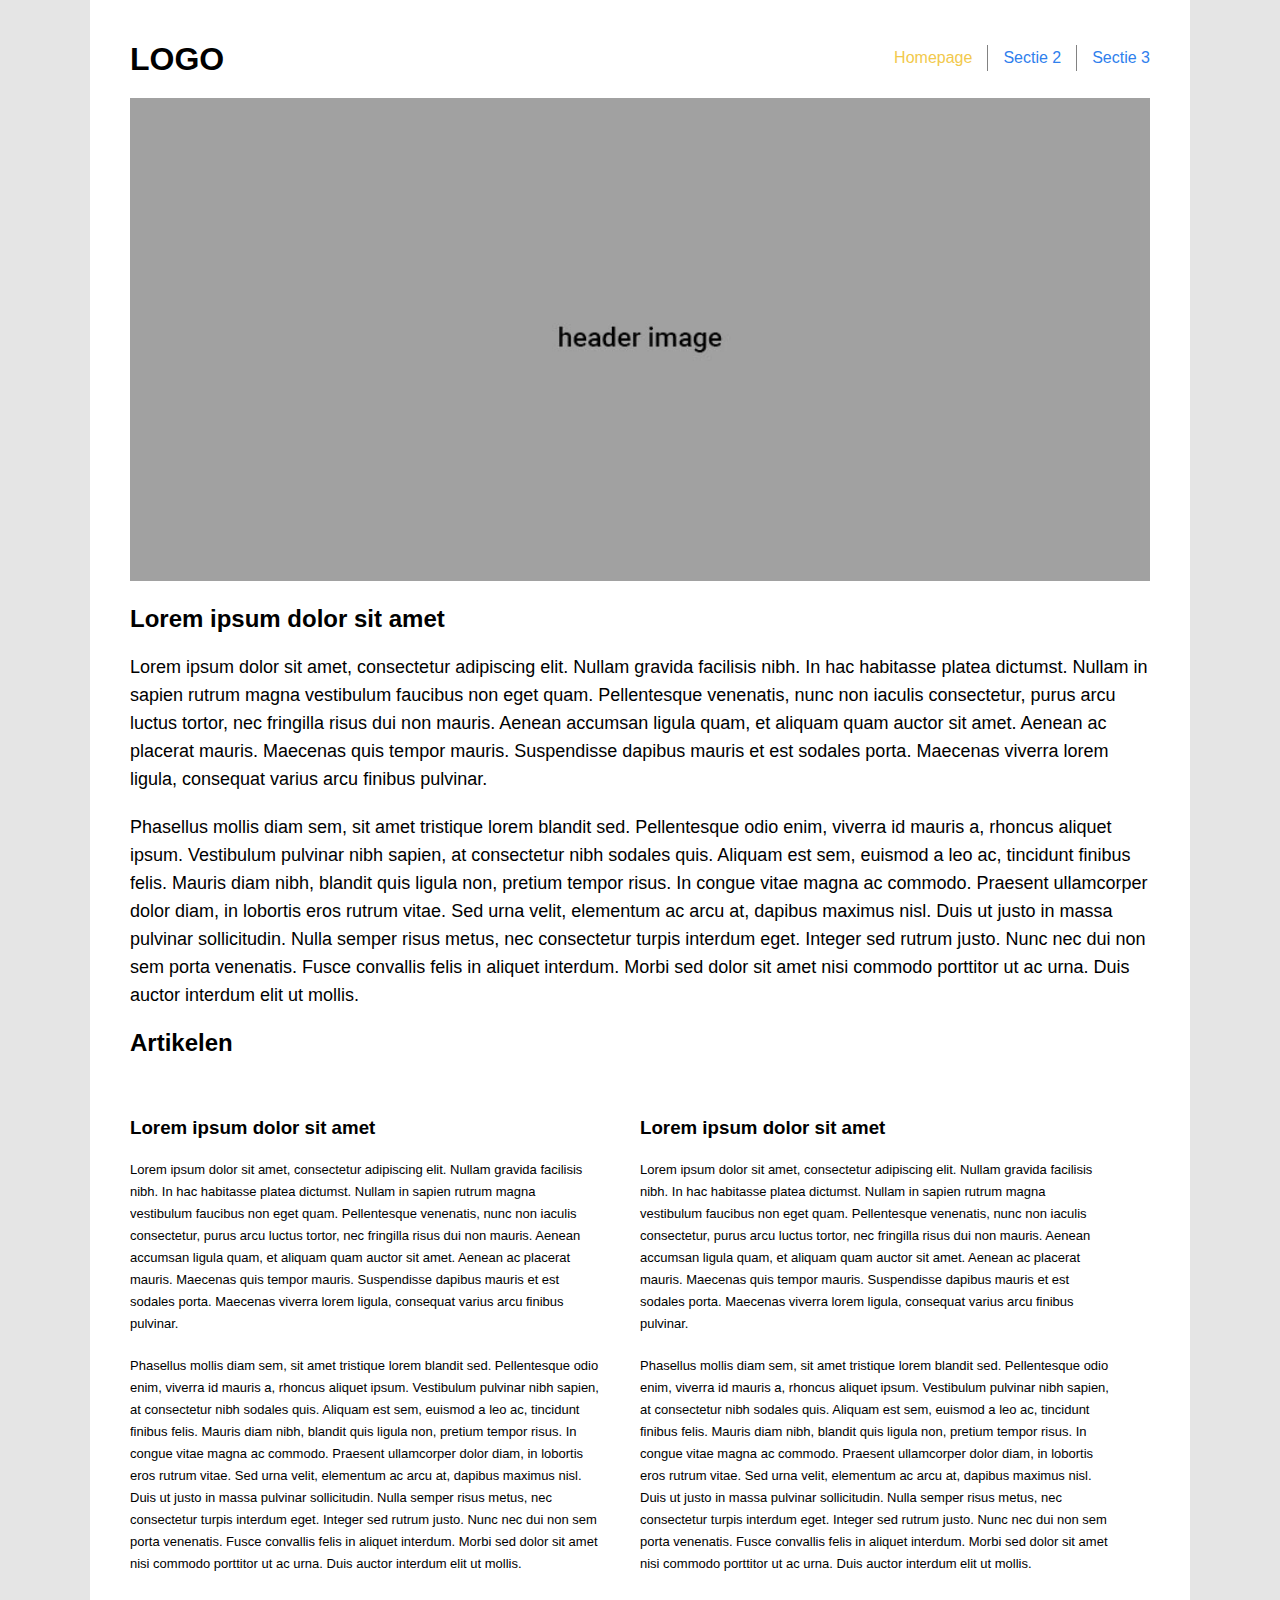
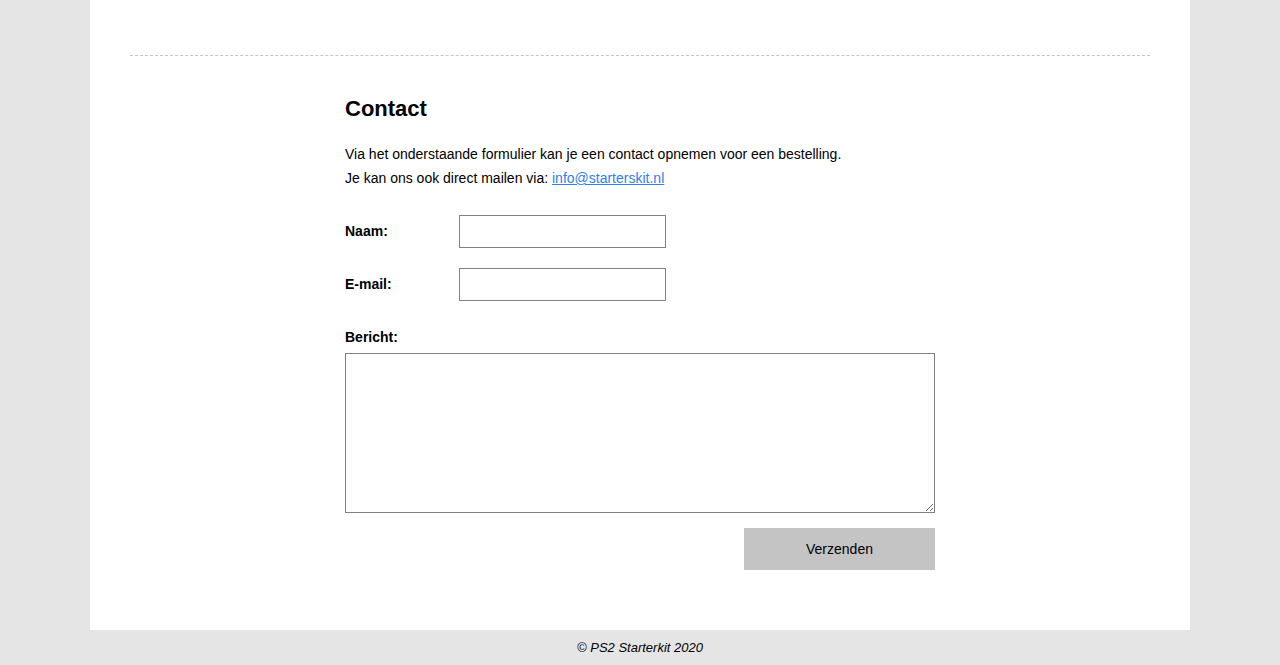
<file: starterkit/index.html>
<!DOCTYPE html>
<html lang="nl">
	<head>
		<meta charset="utf-8">
		<title>Starterkit</title>
		<meta name="viewport" content="width=device-width, initial-scale=1">
		<meta name="description" content="">
		<link rel="stylesheet" type="text/css" href="styles/main.css">
		<script src="scripts/main.js" defer></script>
	</head>
	<body>
		<div class="container">
			<header>
				<h1>Logo</h1>
				<nav>
					<ul>
						<li class="active"><a href="index.html">Homepage</a></li>
						<li><a href="#">Sectie 2</a></li>
						<li><a href="#">Sectie 3</a></li>
					</ul>
				</nav>
				<figure><img src="images/header.jpg" alt="Placeholder"></figure>
			</header>
			<main>
				<article class="intro">
					<h2>Lorem ipsum dolor sit amet</h2>
					<p>Lorem ipsum dolor sit amet, consectetur adipiscing elit. Nullam gravida facilisis nibh. In hac habitasse platea dictumst. Nullam in sapien rutrum magna vestibulum faucibus non eget quam. Pellentesque venenatis, nunc non iaculis consectetur, purus arcu luctus tortor, nec fringilla risus dui non mauris. Aenean accumsan ligula quam, et aliquam quam auctor sit amet. Aenean ac placerat mauris. Maecenas quis tempor mauris. Suspendisse dapibus mauris et est sodales porta. Maecenas viverra lorem ligula, consequat varius arcu finibus pulvinar.</p>
					<p>Phasellus mollis diam sem, sit amet tristique lorem blandit sed. Pellentesque odio enim, viverra id mauris a, rhoncus aliquet ipsum. Vestibulum pulvinar nibh sapien, at consectetur nibh sodales quis. Aliquam est sem, euismod a leo ac, tincidunt finibus felis. Mauris diam nibh, blandit quis ligula non, pretium tempor risus. In congue vitae magna ac commodo. Praesent ullamcorper dolor diam, in lobortis eros rutrum vitae. Sed urna velit, elementum ac arcu at, dapibus maximus nisl. Duis ut justo in massa pulvinar sollicitudin. Nulla semper risus metus, nec consectetur turpis interdum eget. Integer sed rutrum justo. Nunc nec dui non sem porta venenatis. Fusce convallis felis in aliquet interdum. Morbi sed dolor sit amet nisi commodo porttitor ut ac urna. Duis auctor interdum elit ut mollis.</p>
				</article>

				<section class="column-wrapper">
					<h2>Artikelen</h2>
					<div class="column">
						<article>
							<h3>Lorem ipsum dolor sit amet</h3>
							<p>Lorem ipsum dolor sit amet, consectetur adipiscing elit. Nullam gravida facilisis nibh. In hac habitasse platea dictumst. Nullam in sapien rutrum magna vestibulum faucibus non eget quam. Pellentesque venenatis, nunc non iaculis consectetur, purus arcu luctus tortor, nec fringilla risus dui non mauris. Aenean accumsan ligula quam, et aliquam quam auctor sit amet. Aenean ac placerat mauris. Maecenas quis tempor mauris. Suspendisse dapibus mauris et est sodales porta. Maecenas viverra lorem ligula, consequat varius arcu finibus pulvinar.</p>
							<p>Phasellus mollis diam sem, sit amet tristique lorem blandit sed. Pellentesque odio enim, viverra id mauris a, rhoncus aliquet ipsum. Vestibulum pulvinar nibh sapien, at consectetur nibh sodales quis. Aliquam est sem, euismod a leo ac, tincidunt finibus felis. Mauris diam nibh, blandit quis ligula non, pretium tempor risus. In congue vitae magna ac commodo. Praesent ullamcorper dolor diam, in lobortis eros rutrum vitae. Sed urna velit, elementum ac arcu at, dapibus maximus nisl. Duis ut justo in massa pulvinar sollicitudin. Nulla semper risus metus, nec consectetur turpis interdum eget. Integer sed rutrum justo. Nunc nec dui non sem porta venenatis. Fusce convallis felis in aliquet interdum. Morbi sed dolor sit amet nisi commodo porttitor ut ac urna. Duis auctor interdum elit ut mollis.</p>
						</article>
					</div>
					<div class="column">
						<article>
							<h3>Lorem ipsum dolor sit amet</h3>
							<p>Lorem ipsum dolor sit amet, consectetur adipiscing elit. Nullam gravida facilisis nibh. In hac habitasse platea dictumst. Nullam in sapien rutrum magna vestibulum faucibus non eget quam. Pellentesque venenatis, nunc non iaculis consectetur, purus arcu luctus tortor, nec fringilla risus dui non mauris. Aenean accumsan ligula quam, et aliquam quam auctor sit amet. Aenean ac placerat mauris. Maecenas quis tempor mauris. Suspendisse dapibus mauris et est sodales porta. Maecenas viverra lorem ligula, consequat varius arcu finibus pulvinar.</p>
							<p>Phasellus mollis diam sem, sit amet tristique lorem blandit sed. Pellentesque odio enim, viverra id mauris a, rhoncus aliquet ipsum. Vestibulum pulvinar nibh sapien, at consectetur nibh sodales quis. Aliquam est sem, euismod a leo ac, tincidunt finibus felis. Mauris diam nibh, blandit quis ligula non, pretium tempor risus. In congue vitae magna ac commodo. Praesent ullamcorper dolor diam, in lobortis eros rutrum vitae. Sed urna velit, elementum ac arcu at, dapibus maximus nisl. Duis ut justo in massa pulvinar sollicitudin. Nulla semper risus metus, nec consectetur turpis interdum eget. Integer sed rutrum justo. Nunc nec dui non sem porta venenatis. Fusce convallis felis in aliquet interdum. Morbi sed dolor sit amet nisi commodo porttitor ut ac urna. Duis auctor interdum elit ut mollis.</p>
						</article>
					</div>
				</section>

				<section class="contact">
					<form action="#" method="post">
						<h2>Contact</h2>
						<p>
							Via het onderstaande formulier kan je een contact opnemen voor een bestelling. Je kan ons ook direct mailen via: <a href="mailto:info@starterskit.nl">info@starterskit.nl</a>
						</p>
						<div class="field-container">
							<label for="name">Naam:</label>
							<input type="text" name="name" id="name">
						</div>
						<div class="field-container">
							<label for="email">E-mail:</label>
							<input type="email" name="email" id="email">
						</div>
						<div class="field-container">
							<label for="message">Bericht:</label>
							<textarea id="message"></textarea>
						</div>
						<input type="submit" value="Verzenden">
					</form>
				</section>
			</main>
		</div>

		<footer>&copy; PS2 Starterkit 2020</footer>

	</body>
</html>
</file>
<file: starterkit/styles/main.css>
/* import all stylesheets */
@import 'layout.css';
@import 'navigation.css';
@import 'main.css';
@import 'header.css';
@import 'contact.css';
@import 'typography.css';
</file>
